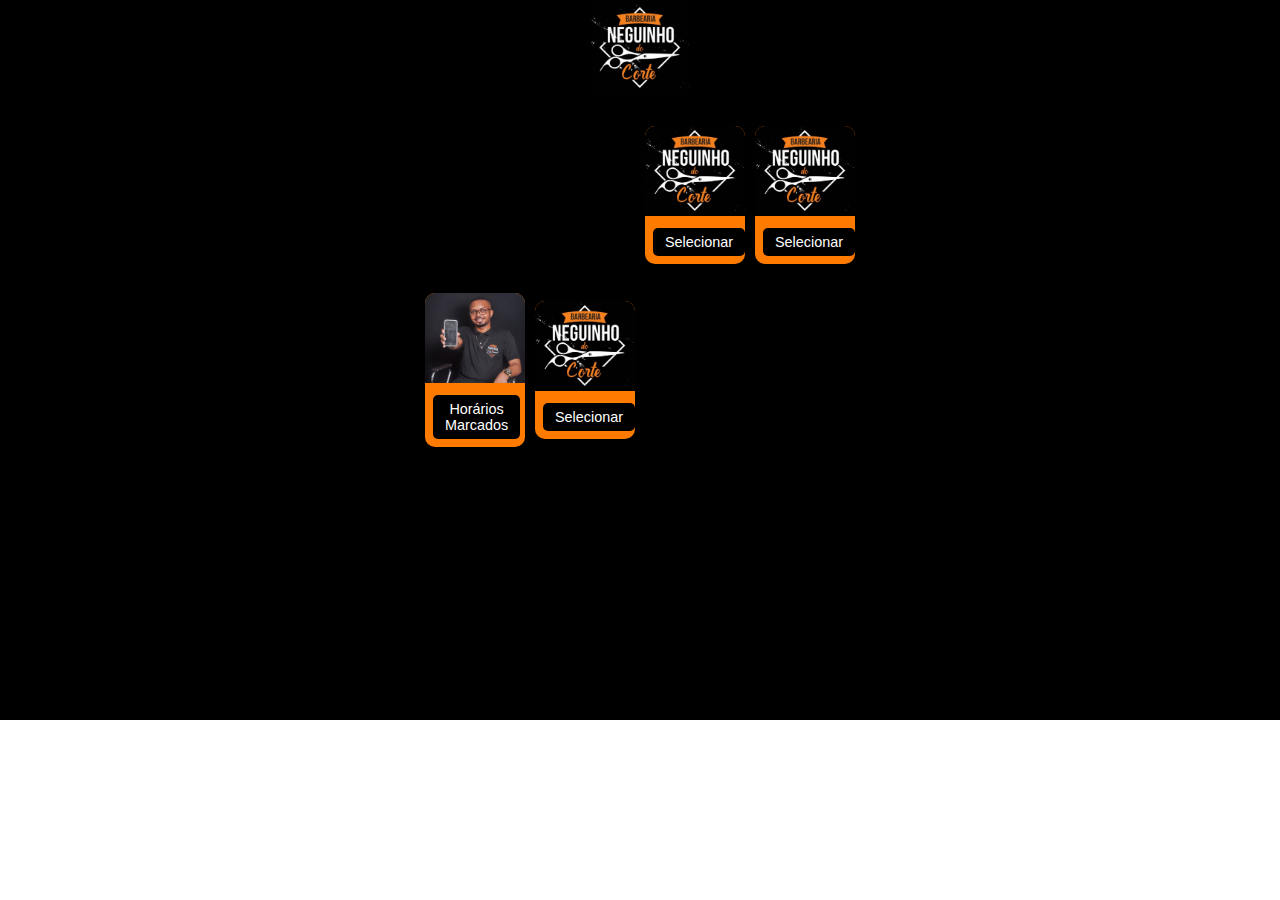
<file: pages/page1.html>
<!DOCTYPE html>
<html lang="en">
<head>
    <meta charset="UTF-8">
    <meta name="viewport" content="width=device-width, initial-scale=1.0">
    <title>Neguinho du Corte</title>
    <link rel="stylesheet" href="page1.css">
</head>
<body>
    <div id="header">
        <header class="main-header">
           <img src="./src/02.jpeg" class="img-header" alt="logo">
        </header>
    </div>

    <div class="flex-container">
        <div class="top-card">
            <div class="card">
                <img src="./src/01.jpeg" alt="Imagem do Card" class="card-img">
                <div class="card-content">
                    <!-- <h2 class="card-title">Título do Card</h2>    -->
                    <button class="card-button" onclick="redirectTo('./page-agendar/index.html')">Horários Marcados</button>
                </div>
            </div>
        
            <div class="card">
                <img src="./src/02.jpeg" alt="Imagem do Card" class="card-img">
                <div class="card-content">
                    <!-- <h2 class="card-title">Título do Card</h2>    -->
                    <button class="card-button">Selecionar</button>
            </div>
        </div>

    </div>


        <div class="bottom-card">
            <div class="card">
                <img src="./src/02.jpeg" alt="Imagem do Card" class="card-img">
                <div class="card-content">
                    <!-- <h2 class="card-title">Título do Card</h2>    -->
                    <button class="card-button">Selecionar</button>
                </div>
            </div>
            <div class="card">
                <img src="./src/02.jpeg" alt="Imagem do Card" class="card-img">
                <div class="card-content">
                    <!-- <h2 class="card-title">Título do Card</h2>    -->
                    <button class="card-button">Selecionar</button>
                </div>
            </div>
        
        </div>
        
       
        
       
       
     
    </div>


 
<script src="page1.js"></script>
</body>
</html>
</file>
<file: pages/page1.css>
body {
    margin: 0;
}

#header {
    background-color: black;
    height: 100px;
    display: flex;
    justify-content: center;
    align-items: center;
}

.img-header {
    width: 100px;
    height: 100px;
}

.flex-container{
    background-color: black;
    min-height: 700px;
    display: flex;
    justify-content: center;
    align-items: center;
    flex-wrap: wrap; 
    gap: 10px;
    margin-top: -80px;
   
}


.card {
    background-color: #ff7b00;
    border-radius: 10px;
    box-shadow: 0 4px 8px rgba(0, 0, 0, 0.1);
    overflow: hidden;
    width: 100px; /* Reduziu a largura */
    transition: transform 0.2s;
    
}

.card:hover {
    transform: scale(1.05);
}

.card-img {
    width: 100%;
    height: 90px; /* Reduziu a altura da imagem */
    object-fit: cover;
}

.card-content {
    padding: 8px; /* Reduziu o padding */
}

.card-title {
    font-size: 0.8em; /* Ajustou o tamanho da fonte */
    margin: 0 0 2px;
}

.card-description {
    font-size: 0.8em; /* Ajustou o tamanho da fonte */
    color: #666;
    margin: 0 0 5px;
}

.card-button {
    display: inline-block;
    padding: 6px 12px; /* Ajustou o padding */
    background-color: #000000;
    color: #fff;
    border: none;
    border-radius: 5px;
    text-decoration: none;
    font-size: 0.9em; /* Ajustou o tamanho da fonte */
    cursor: pointer;
    transition: background-color 0.2s;
   
}

.card-button:hover {
    background-color: #b35700;
}

.top-card {
   /* margin-bottom: 2px;  Espaçamento entre os cards de cima */
    display: flex;
    justify-content: center;
    align-items: center;
    flex-wrap: wrap; 
    gap: 10px;
    
}

.bottom-card {
    margin-top: -350px; /* Espaçamento entre os cards de baixo */
    display: flex;
    justify-content: center;
    align-items: center;
    flex-wrap: wrap; 
    gap: 10px;
    
}
</file>
